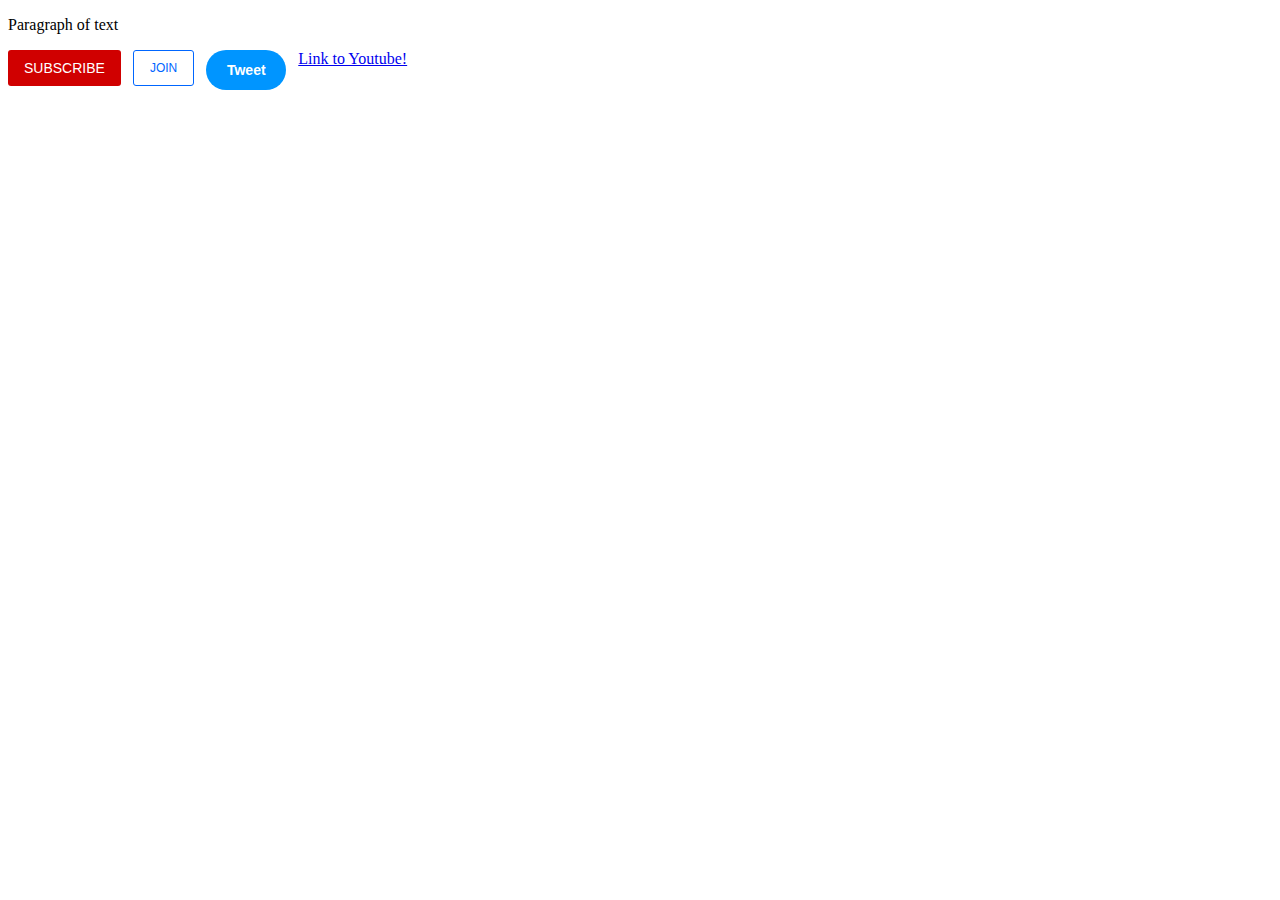
<file: index.html>
<!DOCTYPE html>
<html>
<head>
    <meta charset="UTF-8">
    <title>Website 2</title>
    <link rel="preconnect" href="https://fonts.googleapis.com">
    <link rel="preconnect" href="https://fonts.gstatic.com" crossorigin>
    <link rel="stylesheet" href="style.css">
</head>

<p>
    Paragraph of text
</p>

<button class="subscribe">
    SUBSCRIBE
</button>

<button class="join">
    JOIN
</button>

<button class="tweet">
    Tweet
</button>

<a href="https://www.youtube.com/" target="_blanks">
    Link to Youtube!
</a>
</file>
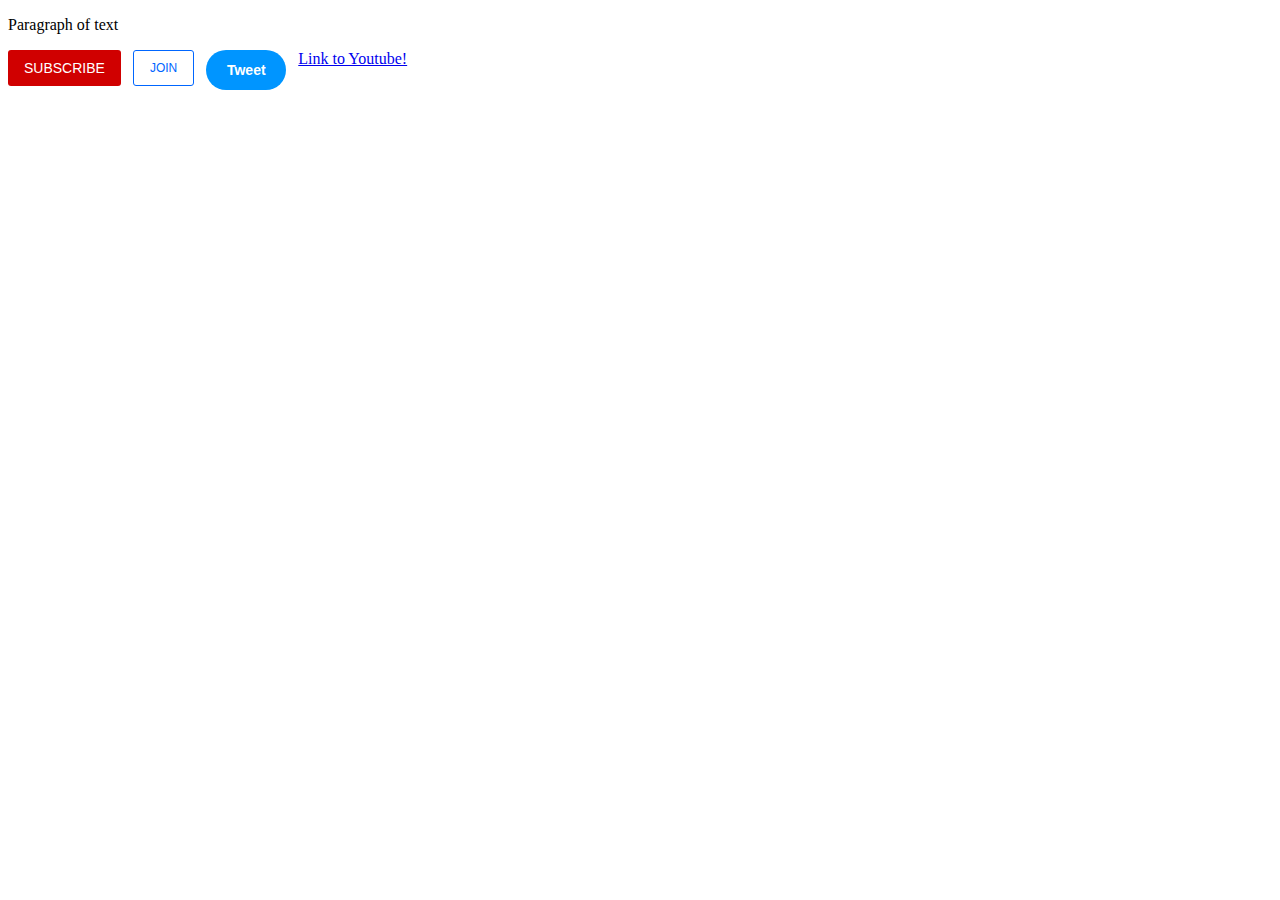
<file: website.html>
<!DOCTYPE html>
<html>
<head>
    <meta charset="UTF-8">
    <title>Website 2</title>
    <link rel="preconnect" href="https://fonts.googleapis.com">
    <link rel="preconnect" href="https://fonts.gstatic.com" crossorigin>
    <link rel="stylesheet" href="style.css">
</head>

<p>
    Paragraph of text
</p>

<button class="subscribe">
    SUBSCRIBE
</button>

<button class="join">
    JOIN
</button>

<button class="tweet">
    Tweet
</button>

<a href="https://www.youtube.com/" target="_blanks">
    Link to Youtube!
</a>
</file>
<file: style.css>
.subscribe {
    background-color: rgb(208, 0, 0);
    color: white;
    border: none;
    padding-top: 10px;
    padding-bottom: 10px;
    padding-left: 16px;
    padding-right: 16px;
    border-radius: 3px;
    cursor: pointer;
    margin-right: 8px;
    font-size: 14px;
    vertical-align: top;
}

.subscribe:hover {
    opacity: 0.8;
}

.subscribe:active {
    opacity: 0.4;
}


.join {
    color: rgb(0, 102, 255);
    background-color: white;
    border-color: rgb(0, 102, 255);
    border-width: 1.5px;
    border-style: solid;
    padding-top: 10px;
    padding-bottom: 10px;
    padding-left: 16px;
    padding-right: 16px;
    border-radius: 3px;
    cursor: pointer;
    margin-right: 8px;
    font-size: 12px;
    transition: background-color 0.25s;
    vertical-align: top;
}

.join:hover {
    color: white;
    background-color: rgb(0, 102, 255);
}

.join:active {
    opacity: 0.8;
}


.tweet {
    background-color: rgb(0, 149, 255);
    border: none;
    color: white;
    height: 40px;
    width: 80px;
    border-radius: 20px;
    font-size: 14px;
    margin-right: 8px;
    cursor: pointer;
    font-weight: bold;
    transition: box-shadow 0.2s;
    vertical-align: top;
}

.tweet:hover {
    box-shadow: 0,0 10px;
    box-shadow: 0 2px 10px black;
}

.tweet:active {
    opacity: 0.8;
}
</file>
